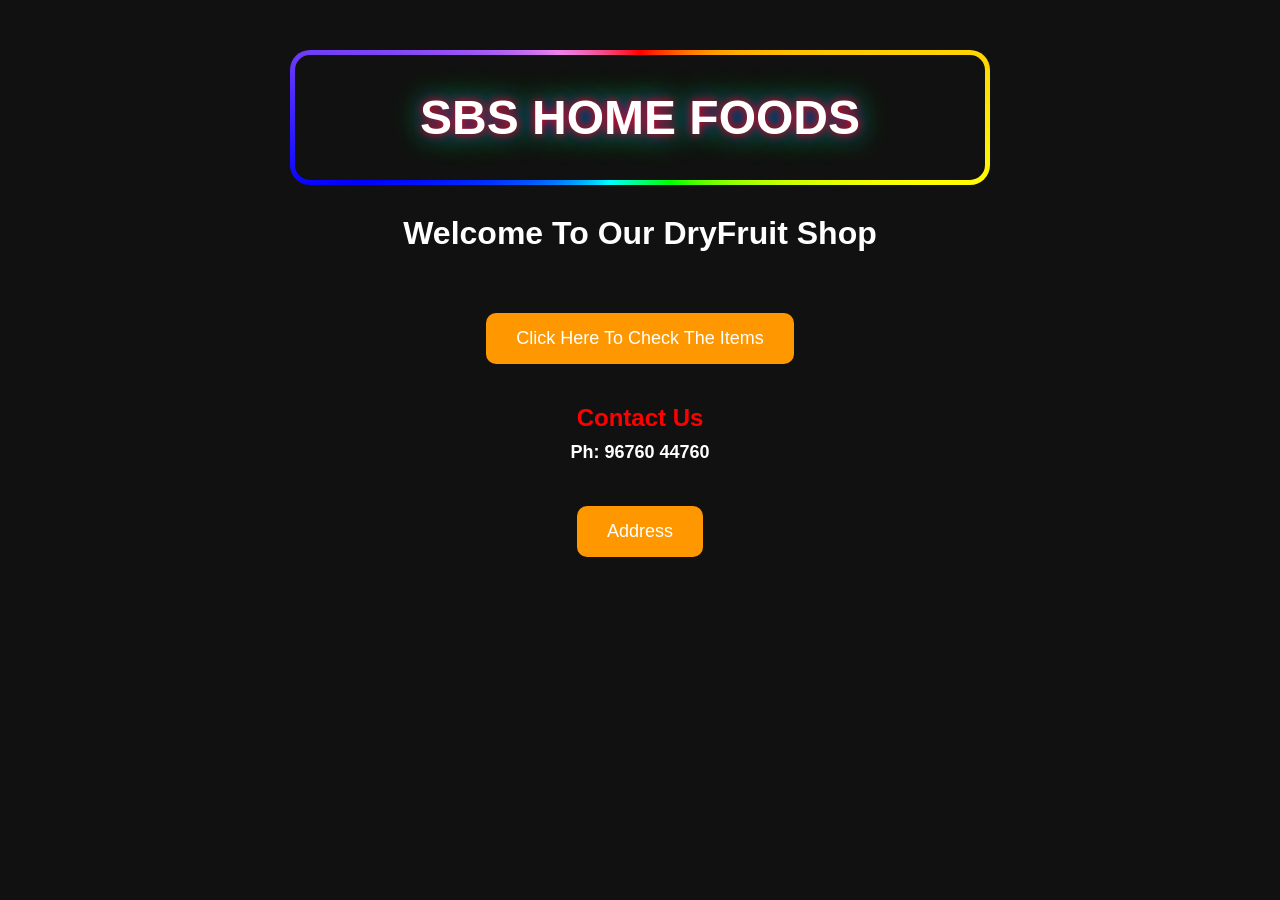
<file: index.html>
<!DOCTYPE html>
<html lang="en">
<head>
<meta charset="UTF-8">
<meta name="viewport" content="width=device-width, initial-scale=1.0">
<title>Dry Fruit Shop</title>

<style>
*{
    margin:0;
    padding:0;
    box-sizing:border-box;
}

body{
    font-family:Arial, sans-serif;
    min-height:100vh;
    background:#111;
    color:white;
    text-align:center;
    padding:20px;
}

/* Logo Container */
.logo-container{
    position:relative;
    width:90%;
    max-width:700px;
    margin:30px auto;
    padding:20px;
    border-radius:20px;
    overflow:hidden;
}

/* RGB Animated Border */
.rgb-border{
    position:absolute;
    top:-50%;
    left:-50%;
    width:200%;
    height:200%;
    background:conic-gradient(
        red,
        orange,
        yellow,
        lime,
        cyan,
        blue,
        violet,
        red
    );
    animation:rotate 4s linear infinite;
}

.logo-container::after{
    content:"";
    position:absolute;
    inset:5px;
    background:#111;
    border-radius:15px;
    z-index:1;
}

.content{
    position:relative;
    z-index:2;
}

/* RGB Text */
.rgb-text{
    font-size:3rem;
    margin-bottom:20px;
    animation:rgbText 3s linear infinite;
    text-shadow:
        0 0 10px red,
        0 0 20px blue,
        0 0 30px lime;
}

/* Image */
.logo-img{
    width:100%;
    max-width:350px;
    height:auto;
    border-radius:15px;
}

/* Welcome Text */
h1{
    margin-top:20px;
}

/* Button */
.btn{
    display:inline-block;
    margin-top:25px;
    padding:15px 30px;
    background:#ff9800;
    color:white;
    text-decoration:none;
    border-radius:10px;
    font-size:18px;
    transition:0.3s;
}

.btn:hover{
    transform:scale(1.05);
    background:#ff5722;
}

/* Contact */
h4{
    margin-top:40px;
    font-size:24px;
}

h5{
    margin-top:10px;
    font-size:18px;
}

/* Animations */
@keyframes rotate{
    100%{
        transform:rotate(360deg);
    }
}

@keyframes rgbText{
    0%{color:red;}
    25%{color:yellow;}
    50%{color:lime;}
    75%{color:cyan;}
    100%{color:red;}
}

/* Mobile */
@media(max-width:768px){

    .rgb-text{
        font-size:2rem;
    }

    h1{
        font-size:1.8rem;
    }

    .btn{
        width:90%;
        max-width:300px;
        font-size:16px;
    }

    h4{
        font-size:20px;
    }

    h5{
        font-size:16px;
    }
}

/* Small Mobile */
@media(max-width:480px){

    .rgb-text{
        font-size:1.5rem;
    }

    h1{
        font-size:1.4rem;
    }

    .logo-container{
        width:95%;
        padding:15px;
    }
}
</style>

</head>
<body>

<div class="logo-container">
    <div class="rgb-border"></div>

    <div class="content">
        <h1 class="rgb-text">SBS HOME FOODS</h1>

    </div>
</div>

<h1>Welcome To Our DryFruit Shop</h1>
<br><br>
<a href="categories.html" class="btn">
    Click Here To Check The Items
</a>

<h4 style="color: red;">Contact Us</h4>
<h5>Ph: 96760 44760</h5>
<br>
<a href="info.html" class="btn">
    Address
</a>

</body>
</html>
</file>
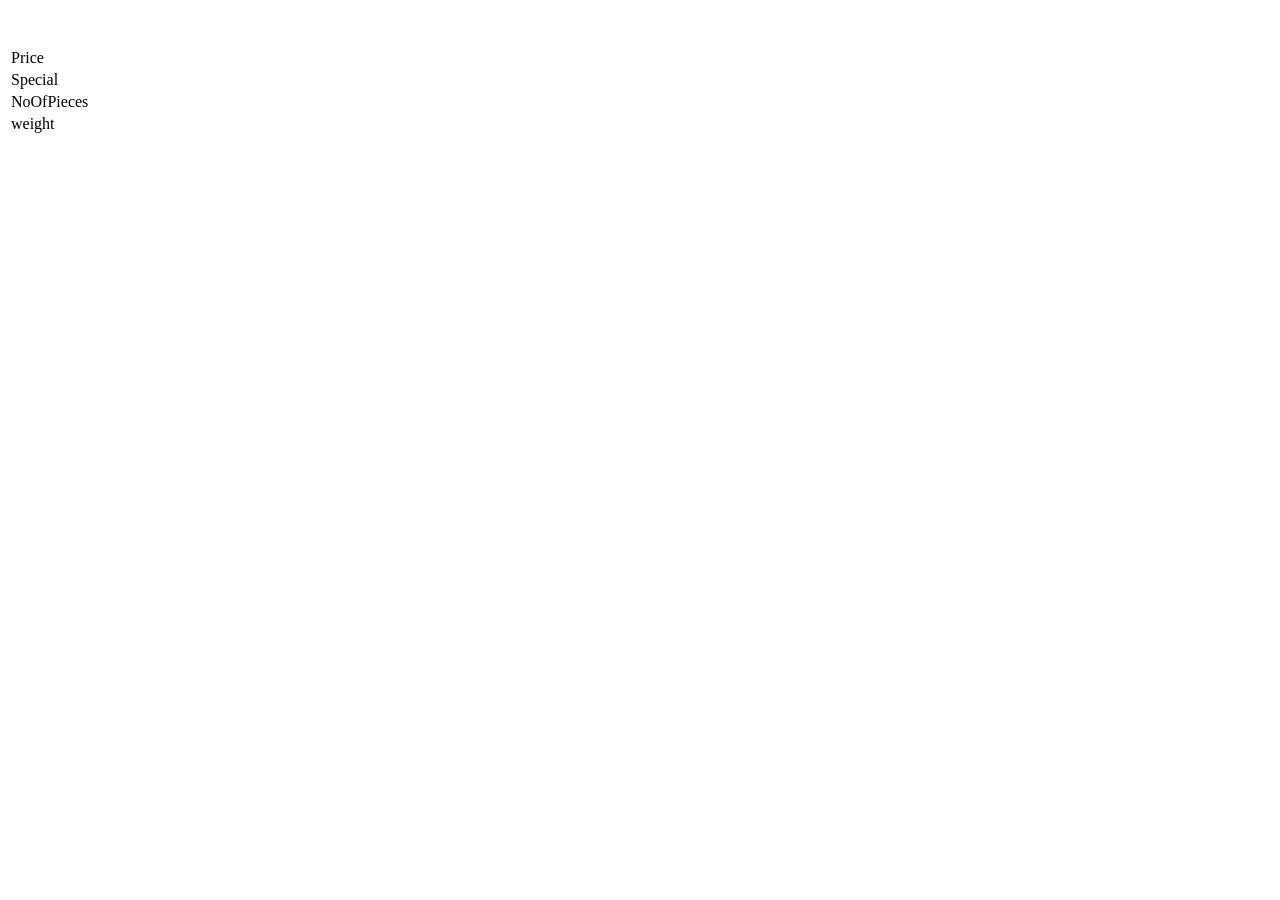
<file: details.html>
<!DOCTYPE html>
<html>
<head>
    <title>Product Details</title>
    <link rel="stylesheet" href=".css">
</head>
<body>

<div class="details-container">

    <img id="productImage" class="detail-img">

    <h2 id="productName"></h2>

    <table>
        <tr>
            <td>Price</td>
            <td id="price"></td>
        </tr>

        <tr>
            <td>Special</td>
            <td id="special"></td>
        </tr>

    

        

        <tr>
            <td>NoOfPieces</td>
            <td id="NoOfPieces"></td>
        </tr>
        <tr>
            <td>weight</td>
            <td id="weight"></td>
        </tr>
    </table>

</div>

<script>

let product=JSON.parse(localStorage.getItem("selectedProduct"));

document.getElementById("productImage").src=product.image;
document.getElementById("productName").innerHTML=product.name;
document.getElementById("price").innerHTML=product.price;
document.getElementById("special").innerHTML=product.special;
document.getElementById("NoOfPieces").innerHTML=product.NoOfPieces;
document.getElementById("weight").innerHTML=product.weight;

</script>

</body>
</html>
</file>
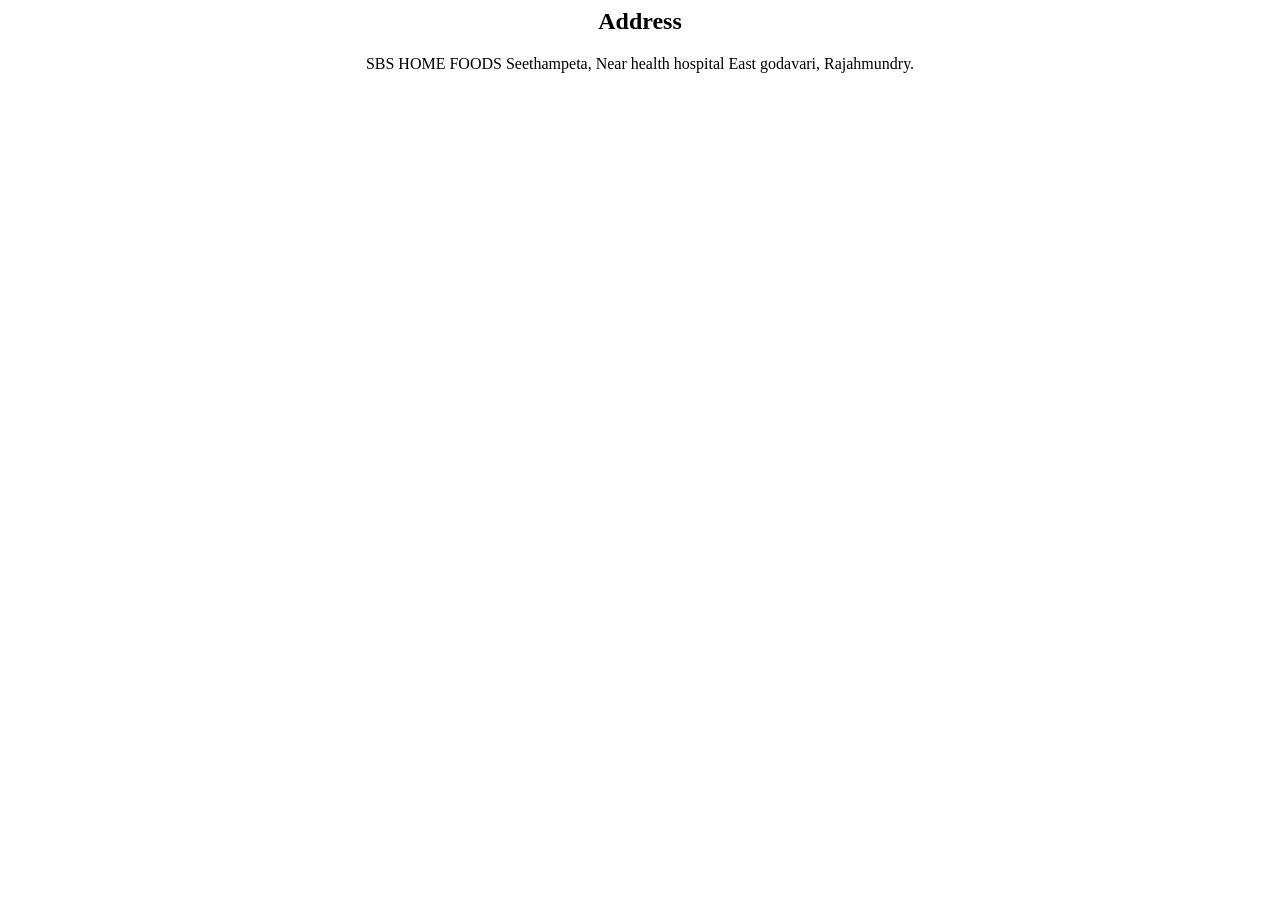
<file: info.html>
<html>
    
    <body>
        <h2 style="text-align: center;">Address</h2>
        <p style="text-align: center;">SBS HOME FOODS
            Seethampeta, Near health hospital
            East godavari, Rajahmundry.

        </p>
        <br><br>
      
        

    </body>
</html>
</file>
<file: .css>
*{
margin:0;
padding:0;
box-sizing:border-box;
font-family:Arial;
}

body{
background:#f8f4ea;
}

.home-container{
height:100vh;
display:flex;
flex-direction:column;
justify-content:center;
align-items:center;
gap:20px;
}

.logo-box{
width:250px;
height:250px;
border:3px dashed #999;
display:flex;
justify-content:center;
align-items:center;
}

.logo-box img{
width:100%;
height:100%;
object-fit:contain;
}

.btn{
padding:15px 30px;
background:#8B4513;
color:white;
text-decoration:none;
border-radius:8px;
}

.title{
text-align:center;
margin:30px;
}

.button-container{
display:flex;
justify-content:center;
flex-wrap:wrap;
gap:15px;
margin-bottom:30px;
}

.button-container button{
padding:15px 30px;
border:none;
background:#8B4513;
color:white;
cursor:pointer;
border-radius:8px;
}

.gallery{
display:grid;
grid-template-columns:
repeat(auto-fit,minmax(220px,1fr));
gap:20px;
padding:20px;
}

.card{
background:white;
padding:15px;
border-radius:10px;
cursor:pointer;
box-shadow:0 0 10px rgba(0,0,0,0.2);
}

.card img{
width:100%;
height:200px;
object-fit:cover;
border-radius:10px;
}

.details-container{
max-width:700px;
margin:50px auto;
padding:20px;
background:white;
border-radius:10px;
}

.detail-img{
width:100%;
height:400px;
object-fit:cover;
margin-bottom:20px;
}

table{
width:100%;
border-collapse:collapse;
}

td{
padding:12px;
border:1px solid #ddd;
}

.logo-container{
    position: relative;
    display: inline-block;
    padding: 8px;
    border-radius: 20px;
    overflow: hidden;
}

.rgb-border{
    position: absolute;
    inset: -4px;
    border-radius: 20px;
    background: linear-gradient(
        90deg,
        red,
        orange,
        yellow,
        lime,
        cyan,
        blue,
        violet,
        red
    );
    background-size: 400%;
    animation: borderMove 4s linear infinite;
    z-index: 0;
}

.content{
    position: relative;
    z-index: 1;
    background: #111;
    border-radius: 16px;
    padding: 20px;
    display: flex;
    align-items: center;
    gap: 20px;
}

.logo-img{
    width: 180px;
    height: auto;
    border-radius: 12px;
}

.rgb-text{
    font-size: 42px;
    font-weight: 900;
    text-transform: uppercase;
    font-family: Arial, sans-serif;
    background: linear-gradient(
        90deg,
        red,
        orange,
        yellow,
        lime,
        cyan,
        blue,
        violet,
        red
    );
    background-size: 400%;
    -webkit-background-clip: text;
    -webkit-text-fill-color: transparent;
    animation: rgbText 3s linear infinite;
    text-shadow:
        0 0 10px red,
        0 0 20px blue,
        0 0 30px lime,
        0 0 40px cyan;
}

@keyframes rgbText{
    0%{
        background-position: 0%;
    }
    100%{
        background-position: 400%;
    }
}

@keyframes borderMove{
    0%{
        background-position: 0%;
    }
    100%{
        background-position: 400%;
    }
}
</file>
